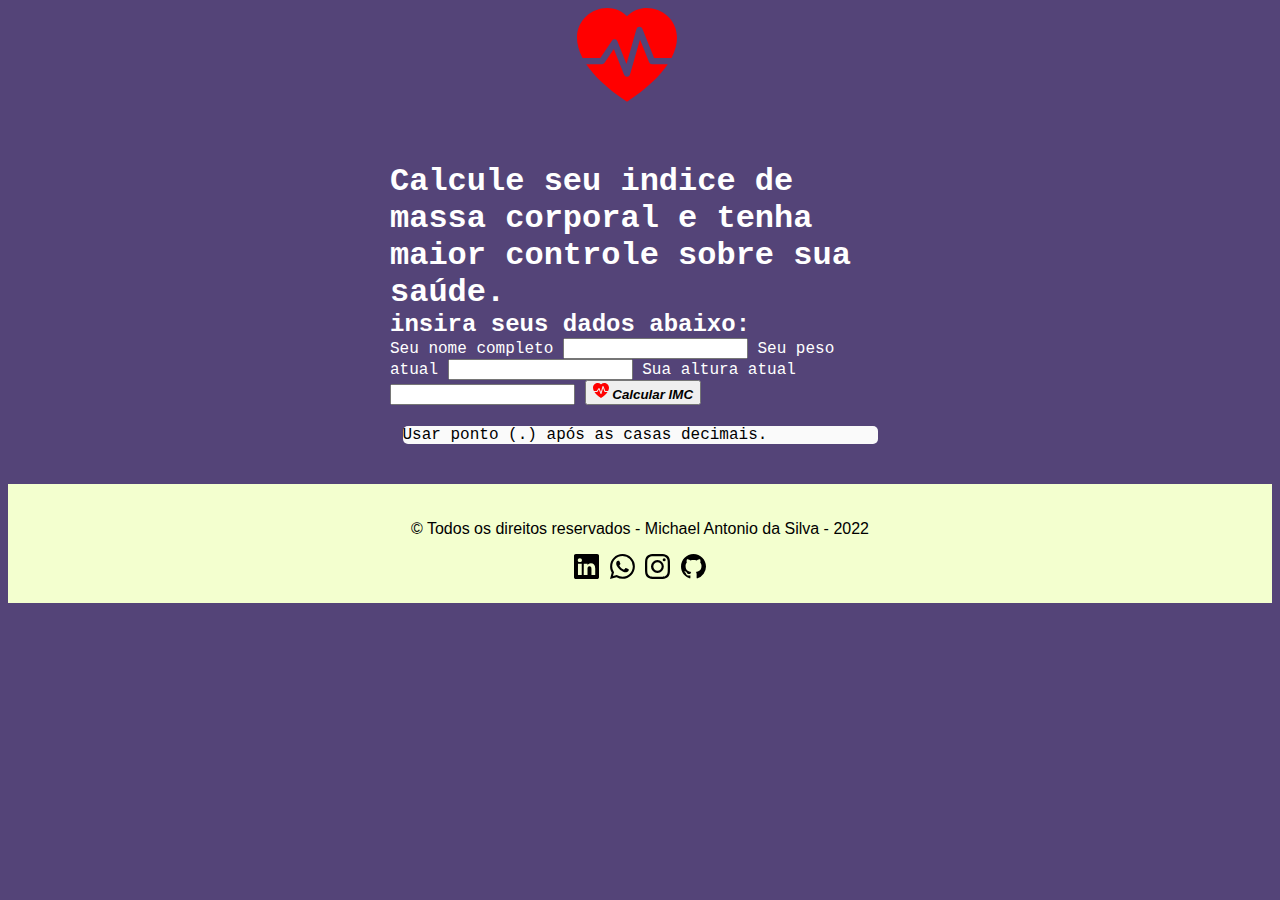
<file: index.html>
<!DOCTYPE html>
<html lang="pt-BR">
  <head>
    <meta charset="utf-8" />
    <meta name="viewport" content="width=device-width, initial-scale=1" />
    <meta name="theme-color" content="#e49c16" />
    <link
      href="https://cdn.jsdelivr.net/npm/bootstrap@5.2.1/dist/css/bootstrap.min.css"
      rel="stylesheet"
      integrity="sha384-iYQeCzEYFbKjA/T2uDLTpkwGzCiq6soy8tYaI1GyVh/UjpbCx/TYkiZhlZB6+fzT"
      crossorigin="anonymous"
    />
    <link rel="stylesheet" href="./css/style.css" />
    <link
      rel="shortcut icon"
      href="./icones e imagens/coracao.svg"
      type="image/x-icon"
    />
    <title>Calcule seu IMC</title>
  </head>
  <body>
    <header class="text-bg-indigo p-3">
      <div class="text">
        <img class="logo" src="./icones e imagens/coracao.svg" alt="logo coração" width="100px">
        <h1 class="container">
          Calcule seu indice de massa corporal e tenha maior controle sobre sua
          saúde.
        </h1>
        <h2 class="container">insira seus dados abaixo:</h2>
      </div>
    </header>
    <section class="text-bg-indigo p-3">
      <form id="formulario" class="container" method="post">
        <label class="input-group">
          <span class="input-group-text">Seu nome completo</span>
          <input
            id="nome"
            name="nome"
            type="text"
            aria-label="First name"
            class="form-control"
          />
        </label>
        <label class="input-group">
          <span class="input-group-text"> Seu peso atual </span>
          <input
            id="peso"
            name="peso"
            type="number"
            aria-label="First name"
            class="form-control"
          />
        </label>

        <label class="input-group">
          <span class="input-group-text">Sua altura atual</span>
          <input
            id="altura"
            name="altura"
            type="number"
            aria-label="First name"
            class="form-control"
          />
        </label>
        <label class="dataImput">
          <button type="submit" id="calculator" class="btn btn-light">
            <img src="./icones e imagens/coracao.svg" alt="coração" /> <em><strong>Calcular IMC</strong> </em>
          </button>
        </label>
        
      </form>
      <div id="resultado" nome="resultado" class="result">
        <h4>
        </h4>
        <div><p>
          Usar ponto (.) após as casas decimais.
        </p></div>
      </div>
      
    </section>
    <footer>
      <p>
        &copy; Todos os direitos reservados - Michael Antonio da Silva - 2022
      </p>
      <div>
        <a
          class="icones"
          href="https://www.linkedin.com/in/michael-antonio-32a981108/"
        >
          <img
            src="./icones e imagens/linkedin.svg"
            alt="icone do linkdin"
            width="25px"
          />
        </a>
        <a class="icones" href="https://web.whatsapp.com/">
          <img
            src="./icones e imagens/whatsapp.svg"
            alt="icone do whatsapp"
            width="25px"
          />
        </a>
        <a
          class="icones"
          href="https://www.instagram.com/invites/contact/?i=1lusto8clw5bq&utm_content=617kd1t"
        >
          <img
            src="./icones e imagens/instagram.svg"
            alt="icone do instagram"
            width="25px"
          />
        </a>
        <a class="icones" href="https://github.com/Michaelantoniodev">
          <img
            src="./icones e imagens/github.svg"
            alt="icone do github"
            width="25px"
          />
        </a>
      </div>
    </footer>
    <script src="./javascript/variaveis.js"></script>
  </body>
</html>
</file>
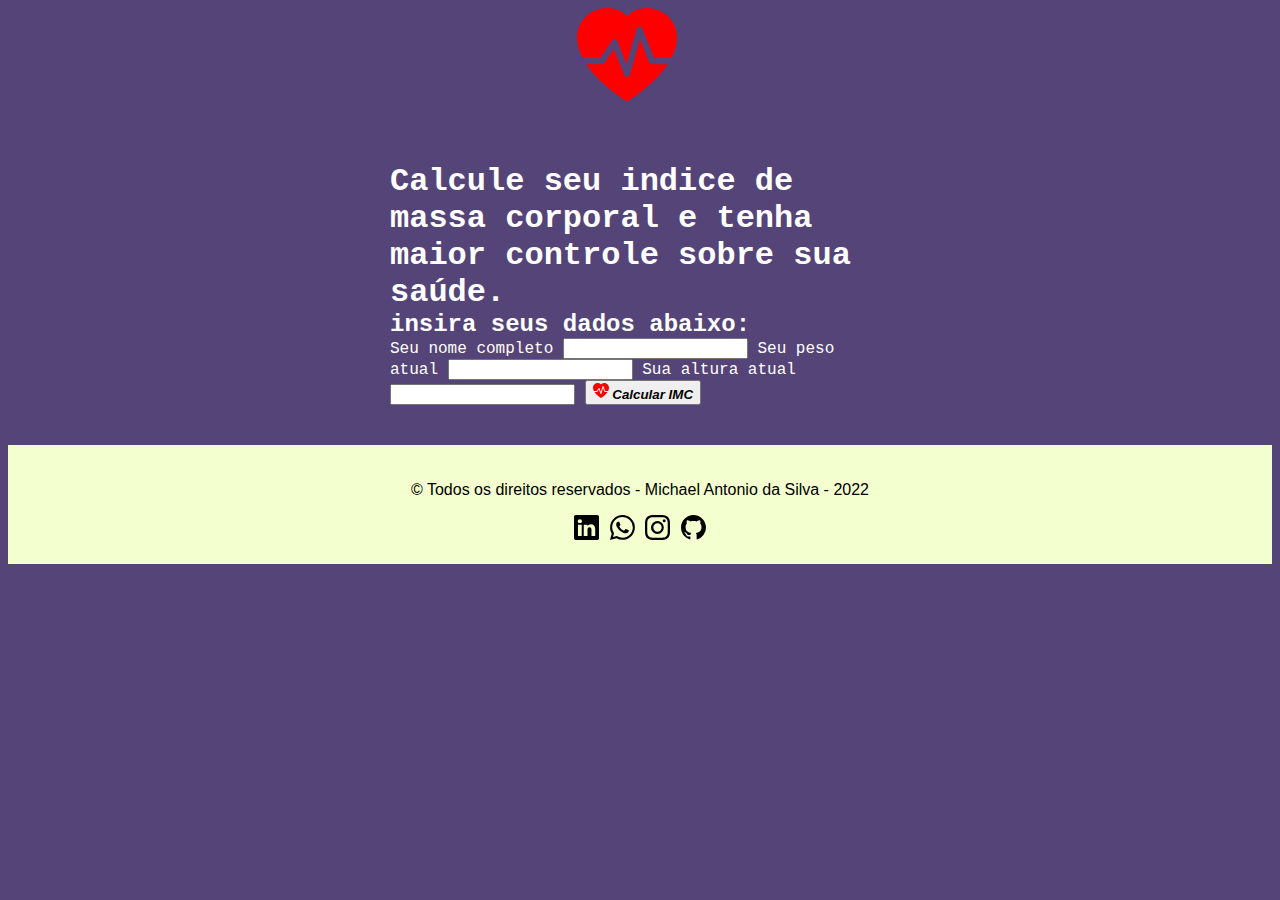
<file: Calculadora de IMC web.html>
<!DOCTYPE html>
<html lang="pt-BR">
  <head>
    <meta charset="utf-8" />
    <meta name="viewport" content="width=device-width, initial-scale=1" />
    <meta name="theme-color" content="#e49c16" />
    <link
      href="https://cdn.jsdelivr.net/npm/bootstrap@5.2.1/dist/css/bootstrap.min.css"
      rel="stylesheet"
      integrity="sha384-iYQeCzEYFbKjA/T2uDLTpkwGzCiq6soy8tYaI1GyVh/UjpbCx/TYkiZhlZB6+fzT"
      crossorigin="anonymous"
    />
    <link rel="stylesheet" href="./css/style.css" />
    <link
      rel="shortcut icon"
      href="./icones e imagens/coracao.svg"
      type="image/x-icon"
    />
    <title>Calcule seu IMC</title>
  </head>
  <body>
    <header class="text-bg-indigo p-3">
      <div class="text">
        <img class="logo" src="./icones e imagens/coracao.svg" alt="logo coração" width="100px">
        <h1 class="container">
          Calcule seu indice de massa corporal e tenha maior controle sobre sua
          saúde.
        </h1>
        <h2 class="container">insira seus dados abaixo:</h2>
      </div>
    </header>
    <section class="text-bg-indigo p-3">
      <form id="formulario" class="container" method="post">
        <label class="input-group">
          <span class="input-group-text">Seu nome completo</span>
          <input
            id="nome"
            name="nome"
            type="text"
            aria-label="First name"
            class="form-control"
          />
        </label>
        <label class="input-group">
          <span class="input-group-text"> Seu peso atual </span>
          <input
            id="peso"
            name="peso"
            type="number"
            aria-label="First name"
            class="form-control"
          />
        </label>

        <label class="input-group">
          <span class="input-group-text">Sua altura atual</span>
          <input
            id="altura"
            name="altura"
            type="number"
            aria-label="First name"
            class="form-control"
          />
        </label>
        <label class="dataImput">
          <button type="submit" id="calculator" class="btn btn-light">
            <img src="./icones e imagens/coracao.svg" alt="coração" /> <em><strong>Calcular IMC</strong> </em>
          </button>
        </label>
        
      </form>
      <div id="resultado" nome="resultado" class="result">
        <h4>
        </h4>
      </div>
    </section>
    <footer>
      <p>
        &copy; Todos os direitos reservados - Michael Antonio da Silva - 2022
      </p>
      <div>
        <a
          class="icones"
          href="https://www.linkedin.com/in/michael-antonio-32a981108/"
        >
          <img
            src="./icones e imagens/linkedin.svg"
            alt="icone do linkdin"
            width="25px"
          />
        </a>
        <a class="icones" href="https://web.whatsapp.com/">
          <img
            src="./icones e imagens/whatsapp.svg"
            alt="icone do whatsapp"
            width="25px"
          />
        </a>
        <a
          class="icones"
          href="https://www.instagram.com/invites/contact/?i=1lusto8clw5bq&utm_content=617kd1t"
        >
          <img
            src="./icones e imagens/instagram.svg"
            alt="icone do instagram"
            width="25px"
          />
        </a>
        <a class="icones" href="https://github.com/Michaelantoniodev">
          <img
            src="./icones e imagens/github.svg"
            alt="icone do github"
            width="25px"
          />
        </a>
      </div>
    </footer>
    <script src="./javascript/variaveis.js"></script>
  </body>
</html>
</file>
<file: css/style.css>
body {
    background-color:#544478;
    color: white;
    font-family: 'Courier New', Courier, monospace;
    align-items: center;
    justify-content: center;
}
.logo {
    margin-right: 40%;
    margin-left: 45%;
    margin-bottom: 50px;
}
.container {
    max-width: 500px;
    justify-content: center;
    margin: 0 auto;
    transform: translate(center);
}
.icones {
    text-decoration: none;
    width: 25px;
    margin: 3px;
}

.result {
    background-color:#fafafa;
    border-radius: 5px;
    margin-top: 9px;
    color: black;
    max-width: 475px;
    justify-content: center;
    margin: 0 auto;
    transform: translate(center);
}

.dataImput {
    margin-bottom: 20px;
    margin-top: 20px;
}
footer {
    background-color: #f3ffcf;
    color: black;
    font-family: 'Lucida Sans', 'Lucida Sans Regular', 'Lucida Grande', 'Lucida Sans Unicode', Geneva, Verdana, sans-serif;
    padding: 20px;
    margin: 0 auto;
    margin-top: 40px;
    text-align: center;
    justify-content: center;
}
</file>
